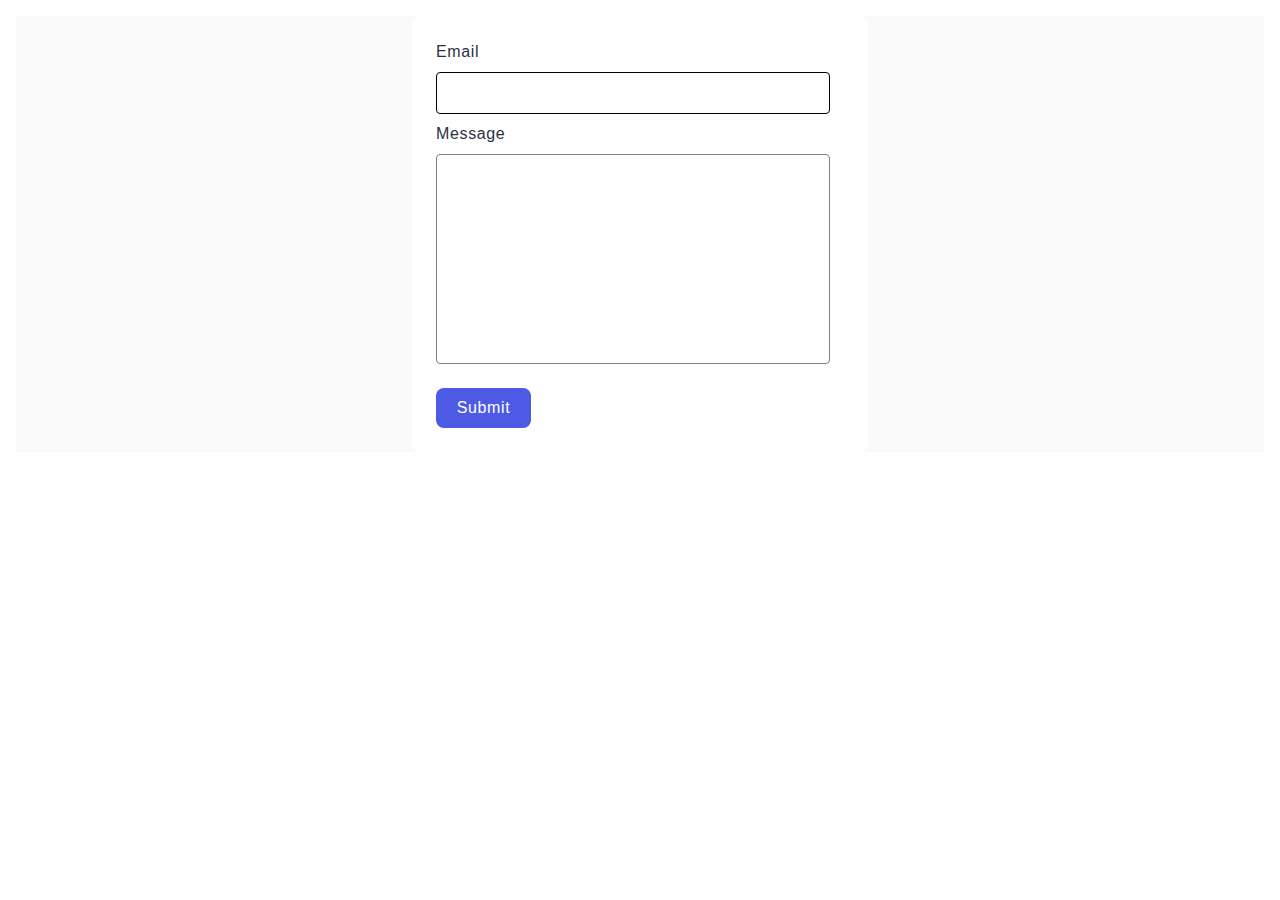
<file: src/2-form.html>
<!doctype html>
<html lang="en">
  <head>
    <meta charset="UTF-8" />
    <meta http-equiv="X-UA-Compatible" content="IE=edge" />
    <meta name="viewport" content="width=device-width, initial-scale=1.0" />
    <title>Form</title>
    <link rel="stylesheet" href="./css/styles.css" />
  </head>
  <body>
    <main>
      <div class="container">
        <load src="./partials/back-link.html" />
      </div>
      <div class="form-container">
        <form class="feedback-form" autocomplete="off">
          <label>
            Email
            <input type="email" name="email" autofocus />
          </label>
          <label>
            Message
            <textarea name="message" rows="8"></textarea>
          </label>
          <button class="submit-button" type="submit">Submit</button>
        </form>
      </div>
    </main>
    <script src="./js/2-form.js" type="module"></script>
  </body>
</html>
</file>
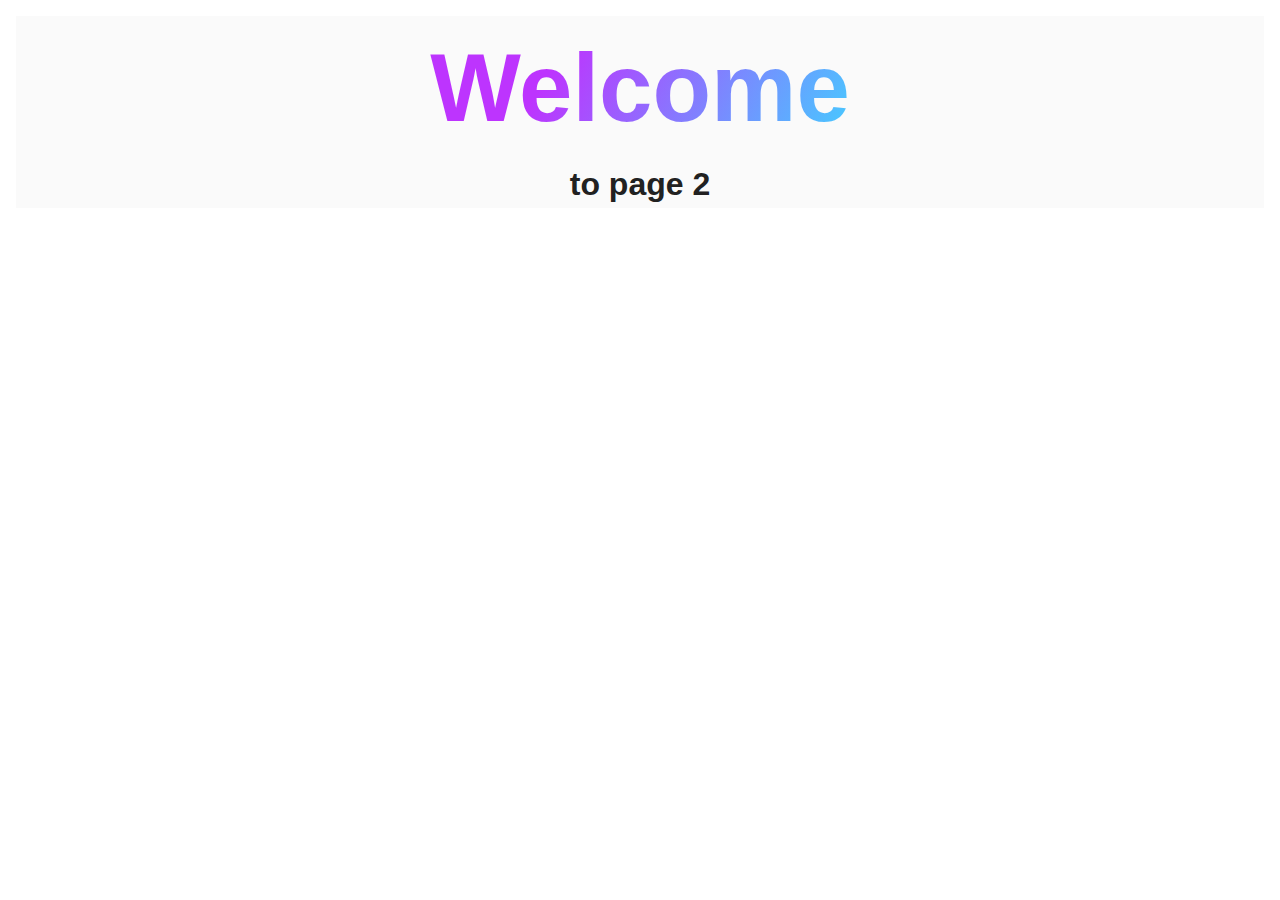
<file: src/page-2.html>
<!DOCTYPE html>
<html lang="en">
  <head>
    <meta charset="UTF-8" />
    <meta http-equiv="X-UA-Compatible" content="IE=edge" />
    <meta name="viewport" content="width=device-width, initial-scale=1.0" />
    <title>Page 2</title>
    <link rel="stylesheet" href="./css/styles.css" />
  </head>
  <body>
    <load
      src="./partials/header.html"
      icon-path="./img/sprite.svg#logo"
      highlight-act="active"
    />

    <main>
      <div class="container">
        <h1 class="main-title">
          <span class="main-title-gradient">Welcome</span> to page 2
        </h1>
        <load src="./partials/back-link.html" />
      </div>
    </main>

    <load src="./partials/footer.html" />
  </body>
</html>
</file>
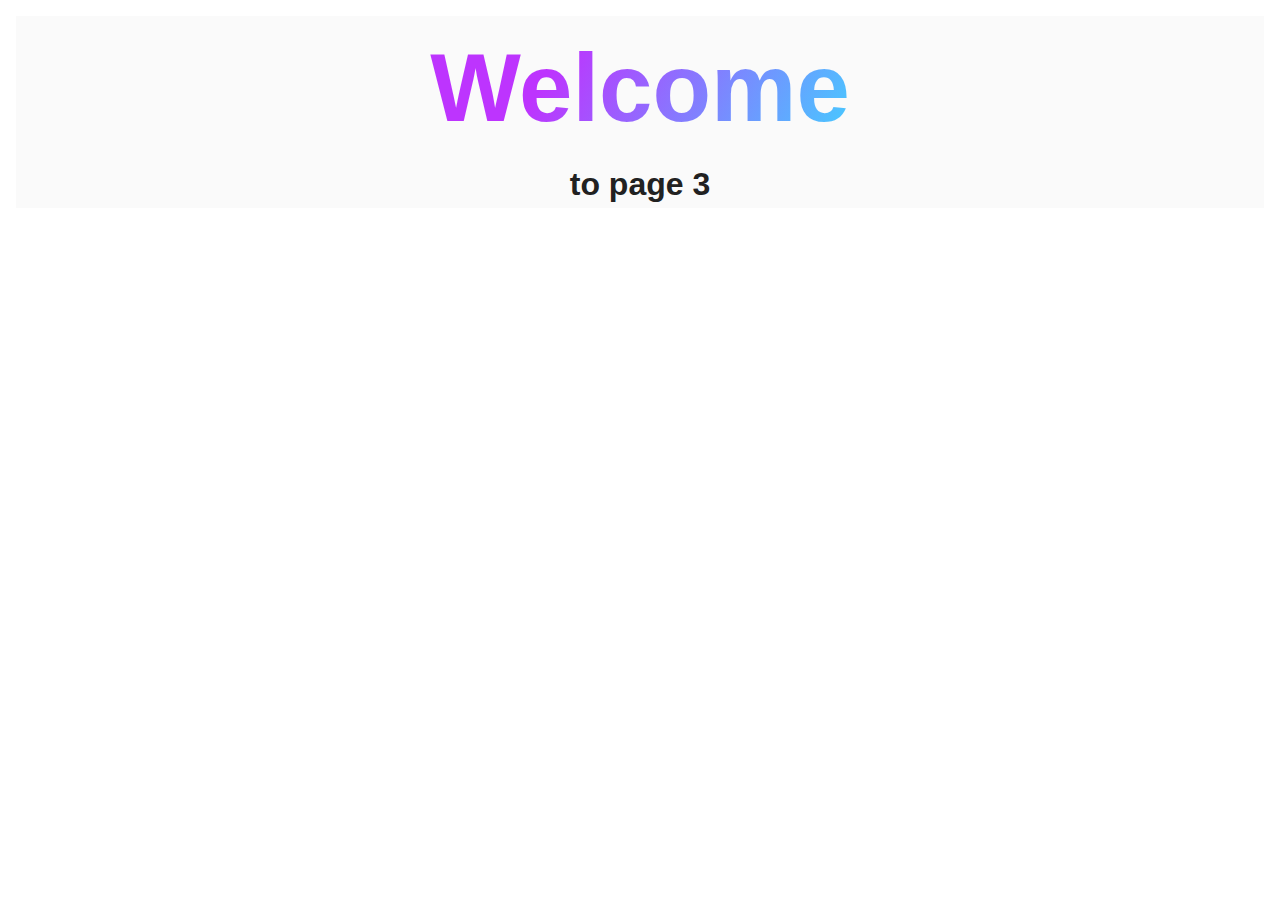
<file: src/page-3.html>
<!DOCTYPE html>
<html lang="en">
  <head>
    <meta charset="UTF-8" />
    <meta http-equiv="X-UA-Compatible" content="IE=edge" />
    <meta name="viewport" content="width=device-width, initial-scale=1.0" />
    <title>Page 3</title>
    <link rel="stylesheet" href="./css/styles.css" />
  </head>
  <body>
    <load
      src="./partials/header.html"
      icon-path="./img/sprite.svg#logo"
      highlight-curr="active"
    />

    <main>
      <div class="container">
        <h1 class="main-title">
          <span class="main-title-gradient">Welcome</span> to page 3
        </h1>
        <load src="./partials/back-link.html" />
      </div>
    </main>

    <load src="./partials/footer.html" />
  </body>
</html>
</file>
<file: src/css/styles.css>
/**
  |============================
  | include css partials with
  | default @import url()
  |============================
*/
/* Common styles */
@import url('./reset.css');
@import url('./base.css');
@import url('./container.css');
@import url('./animations.css');

/* Sections style */
@import url('./header.css');
@import url('./vite-promo.css');
@import url('./badges.css');
@import url('./back-link.css');
@import url('./footer.css');
</file>
